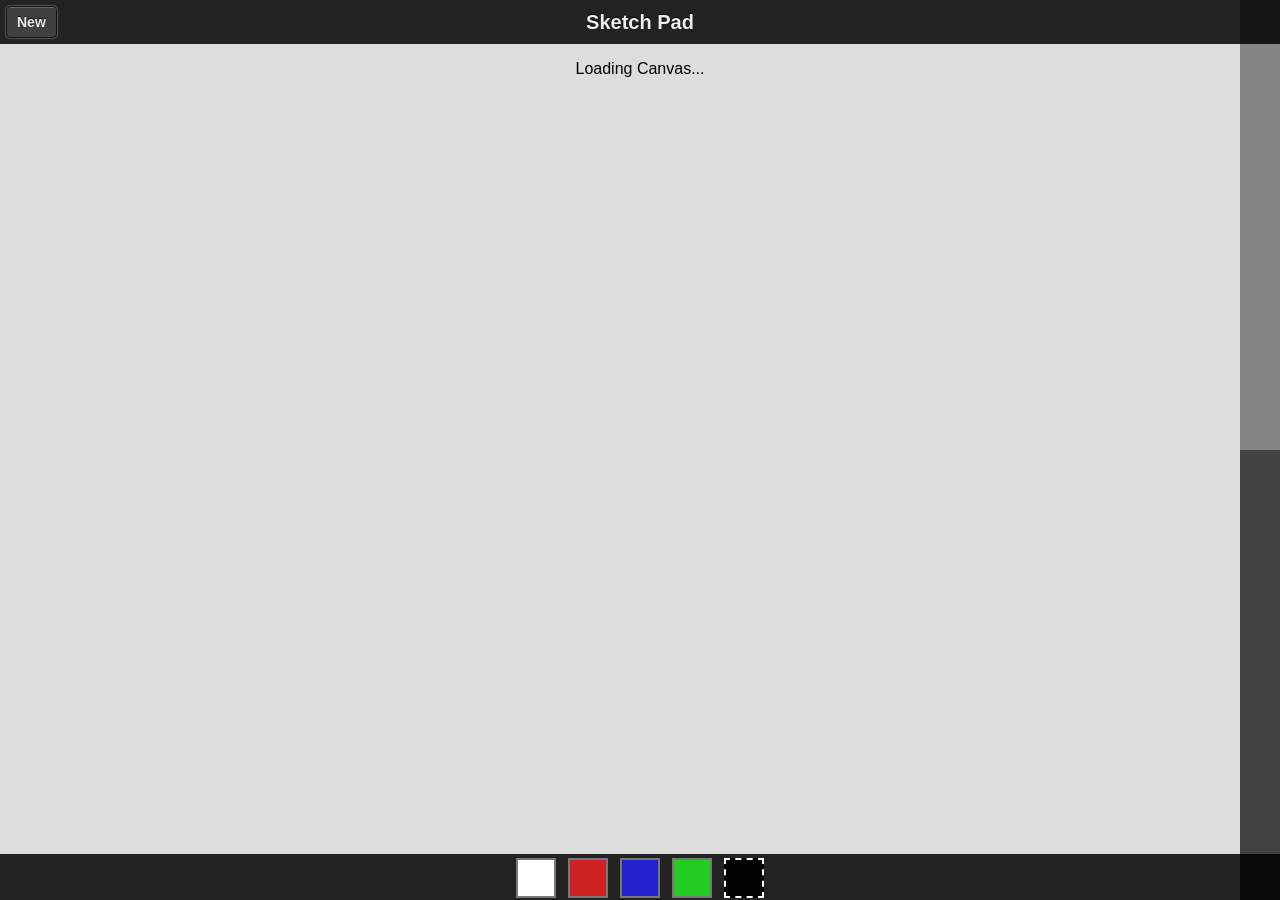
<file: www/index.html>
<!doctype html>
<html>
<head>
    <title>Sketch Pad</title>
    <meta name="viewport" content="width=device-width, initial-scale=1.0, maximum-scale=1.0, minimum-scale=1.0, user-scalable=0" />
	<script src="js/jquery-1.8.2.min.js"></script>
	
	<script src="http://128.61.38.116:8080/target/target-script-min.js#anonymous"></script>
    <style type="text/css">
body {
    margin:0px;
    width:100%;
    height:100%;
    overflow:hidden;
    font-family:Arial;
    /* prevent text selection on ui */
    user-select: none;
    -webkit-user-select: none;
    -moz-user-select: none;
    -ms-user-select: none;
    /* prevent scrolling in windows phone */
    -ms-touch-action: none;
    /* prevent selection highlight */
    -webkit-tap-highlight-color: rgba(0,0,0,0);
}
        
.header, .footer{
    position: absolute;
    background-color: #222;
    text-align: center;
}
.header {
    top: 0px;
    left: 0px;
    right: 0px;
    height: 32px;
    padding:6px;
}
.footer {
    bottom: 0px;
    left: 0px;
    right: 0px;
    height: 42px;
    padding:2px;    
}
.title {
    width: auto;
    line-height: 32px;
    font-size: 20px;
    font-weight: bold;
    color: #eee;
    text-shadow: 0px -1px #000;
    padding:0 60px;
}
.navbtn {
    cursor: pointer;
    float:left;
    padding: 6px 10px;
    font-weight: bold;
    line-height: 18px;
    font-size: 14px;
    color: #eee;
    text-shadow: 0px -1px #000;
    border: solid 1px #111;
    border-radius: 4px;
    background-color: #404040;
    box-shadow: 0 0 1px 1px #555,inset 0 1px 0 0 #666;     
}
.navbtn-hover, .navbtn:active {
    color: #222;
    text-shadow: 0px 1px #aaa;
    background-color: #aaa;
    box-shadow: 0 0 1px 1px #444,inset 0 1px 0 0 #ccc;   
}

#content{
    position: absolute;
    top: 44px;
    left: 0px;
    right: 0px;
    bottom: 46px;
    overflow:hidden;
    background-color:#ddd;
}
#canvas{
    cursor:crosshair ;
    background-color:#fff;
	
}

#x-bar {

	position:absolute;	
	height:50%;
	right:0px;
	bottom:0px;
	width:40px;
	background-color:rgba(0,0,0,0.7);
	z-index:1 !important;



}

#ybar {
	
	
	position:absolute;
	height:50%;
	top:0px;
	right:0px;	
	width:40px;
	background-color:rgba(0,0,0,0.4);
	z-index:2 !important;

}


.palette-case {
    width:260px;
    margin:auto;
    text-align:center;
}
.palette-box {
    float:left;
    padding:2px 6px 2px 6px;
}
.palette {
    border:2px solid #777;
    height:36px;
    width:36px;
}
.red{
    background-color:#c22;
}
.blue{
    background-color:#22c;
}
.green{
    background-color:#2c2;
}
.white{
    background-color:#fff;
}
.black{
    background-color:#000;
    border:2px dashed #fff;
}
    </style>
	<script type="text/javascript">
	
var ctx, color = "#000";	

$(document).ready(function () {
	
	// setup a new canvas for drawing wait for device init
    setTimeout(function(){
	   newCanvas();
    }, 1000);
		
	
	var X0 = Number($("#ybar").height());

	// reset palette selection (css) and select the clicked color for canvas strokeStyle
	$(".palette").click(function(){
		$(".palette").css("border-color", "#777");
		$(".palette").css("border-style", "solid");
		$(this).css("border-color", "#fff");
		$(this).css("border-style", "dashed");
		color = $(this).css("background-color");
		ctx.beginPath();
		ctx.strokeStyle = color;
	});
	
	var mouseDown = 0;
document.body.onmousedown = function() { 
    mouseDown = 1;
}
document.body.onmouseup = function() {
    mouseDown = 0;
}
	//COSMOS clicking
	click = {};
	click.x = 0;
	click.y = 0;
	prev = {};
	prev.x = 0;
	prev.y = 0;
	
	xdown = false;
	ydown = false;
	
	$("#x-bar").on("touchstart",function(e){	
	
	 e.stopPropagation();
	 e.preventDefault();

	  e = e.originalEvent;
	
	  //console.log("xbar touchstart" + e.changedTouches[0].pageY + ",  " + (e.changedTouches[0].pageY - X0));


		xdown = true;

		prev.x = click.x;
		click.x =  e.changedTouches[0].pageY -X0 ;
		
		if(xdown && ydown){
		_e = $.Event('touchstart');
		//click.x = e.changedTouches[0].pageX
		//click.y = click.y
		_e.pageX = click.x
		_e.pageY =  click.y	
		
		start(_e);
		}
		
	});
	
	$("#x-bar").on("touchmove",function(e){
		xdown = true;
	 e.stopPropagation();	 
	 e.preventDefault();
	 e = e.originalEvent
	 prev.x = click.x

	 console.log("xbar = "+ e.changedTouches[0].pageX + ",  " + (e.changedTouches[0].pageY - X0));
	 

	  if(e.changedTouches.length == 1) {
		  other = 0;
	  }
	  else{
		  other = e.changedTouches[1].pageY;
	  }
	   console.log("xbar2 = "+ (other) + ",  " + (other));

	 click.x =  (e.changedTouches[0].pageY - X0) >0   ? (e.changedTouches[0].pageY  - X0) :  (other -X0) ;
	// click.x =  e.changedTouches[0].pageY -X0;


	// if(click.x<0)
	 	 //click.x = prev.x
	 
		  console.log(xdown && ydown);

	if(xdown && ydown){		
		_e = $.Event('touchmove');
		//click.x = e.changedTouches[0].pageX		
		_e.pageX = click.x
		_e.pageY =  click.y	
		move(_e);
		}

	});
	
	$("#x-bar").on("touchend",function(e){
	 e.stopPropagation();
	 e.preventDefault()
	 
		xdown = false;
		

	});
	
	$("#ybar").on("touchstart",function(e){
	
	  e.stopPropagation();
	 e.preventDefault();
	  e = e.originalEvent;
     console.log(JSON.stringify(e.changedTouches[0]));
	  console.log("ybar start")

		ydown = true;
		prev.y = click.y
		
		click.y = e.changedTouches[0].pageY
		
		
		if(xdown && ydown){
		
		//e = e.originalEvent
		_e = $.Event('touchstart');
		
		//click.y = e.changedTouches[0].pageY
		_e.pageX = click.x
		_e.pageY =  click.y	
		
		start(_e);
		}
		
	});
	
	$("#ybar").on("touchmove",function(e){
		ydown = true;
	 e.stopPropagation();
	 e.preventDefault()
	 e = e.originalEvent
	 	prev.y = click.y
		console.log("ybar = " + e.changedTouches[0].pageX + "," + e.changedTouches[0].pageY )
	 click.y =  Math.abs(e.changedTouches[0].pageY -prev.y) >20? e.changedTouches[1].pageY: e.changedTouches[0].pageY
	
	 
	 if(click.y>570)
	 	 click.y = prev.y
	if(xdown && ydown){
		//e = e.originalEvent
		_e = $.Event('touchmove');
		
		//click.y = e.changedTouches[0].pageY
		_e.pageX = click.x
		_e.pageY =  click.y	
		
		move(_e);
		}
	});
	
	$("#ybar").on("touchend",function(e){
	
	 e.stopPropagation();
	 e.preventDefault()
	 
		ydown = false;

	});

function start(e) {
		ctx.beginPath();
		console.log("move to " + e.pageX +"," + e.pageY)		
		ctx.moveTo(e.pageX,e.pageY);
	}
 function move(e) {
	 	ctx.imageSmoothingEnabled = true;
		ctx.lineTo(e.pageX,e.pageY);
		console.log("line to " + e.pageX +"," + e.pageY)	
		ctx.stroke();
	}
/*	
	$("#ybar").mousedown(function(e){
		click.x = click.x
		click.y = e.pageY
		_e.pageX = click.x
		_e.pageY =  click.y	
		_e = $.Event('mousedown');
		
		console.log(_e)
		$("canvas").trigger(_e);
	});
	
	$("#ybar").mousemove(function(e){		
		click.x = click.x
		click.y = e.pageY
		_e = $.Event('mousemove');
		_e.pageX = click.x
		_e.pageY =  click.y	
		$("canvas").trigger(_e);
	});
	
	$("#ybar").mouseup(function(e){		
		click.x = e.pageX
		click.y = e.pageY
		_e = $.Event('mouseup');
		_e.pageX = click.x
		_e.pageY =  click.y	
		$("canvas").trigger(_e);
	});
	
	
	$("#xbar").mousedown(function(e){
		_e = $.Event('mousedown');
		click.x = e.pageX
		click.y = click.y
		_e.pageX = click.x
		_e.pageY =  click.y	
		console.log(_e)
		$("canvas").trigger(_e);
	});
	
	$("#xbar").mousemove(function(e){	
		click.x = e.pageX
		click.y = click.y	
		_e = $.Event('mousemove');
		_e.pageX = click.x
		_e.pageY =  click.y		
		$("canvas").trigger(_e);
	});
	
	$("#xbar").mouseup(function(e){		
		click.x = e.pageX
		click.y = click.y
		_e = $.Event('mouseup');
		_e.pageX = click.x
		_e.pageY =  click.y	
		$("canvas").trigger(_e);
	});
	
	
	$("#ybar").mousedown(function(e){
		click.x = click.x
		click.y = e.pageY
		_e = $.Event('mousedown');
		_e.pageX = click.x
		_e.pageY =  click.y	
		console.log(_e)
		$("canvas").trigger(_e);
	});
	
	$("#ybar").mousemove(function(e){		
		click.x = click.x
		click.y = e.pageY
		_e = $.Event('mousemove');
		_e.pageX = click.x
		_e.pageY =  click.y	
		$("canvas").trigger(_e);
	});
	
	$("#ybar").mouseup(function(e){		
		click.x = e.pageX
		click.y = e.pageY
		_e = $.Event('mouseup');
		_e.pageX = click.x
		_e.pageY =  click.y	
		$("canvas").trigger(_e);
	});
	
    
    */
    
    
	// link the new button with newCanvas() function
	$("#new").click(function() {
		newCanvas();
	});
});

// function to setup a new canvas for drawing
function newCanvas(){
	//define and resize canvas
    $("#content").height($(window).height()-90);
    var canvas = '<canvas id="canvas" width="'+300+'" height="'+($(window).height()-90)+'"></canvas>';
	$("#content").html(canvas);
    
    // setup canvas
	ctx=document.getElementById("canvas").getContext("2d");
	ctx.strokeStyle = color;
	ctx.lineWidth = 5;	
	
	// setup to trigger drawing on mouse or touch
	//$("#canvas").drawTouch();
  // $("#canvas").drawPointer();
	//$("#canvas").drawMouse();
}



// prototype to	start drawing on touch using canvas moveTo and lineTo

/*
$.fn.drawTouch = function() {
	var _start = function(e) {
		console.log("Reached")
		ctx.beginPath();
		
       	 e = e.originalEvent;
		
		x = e.changedTouches[0].pageX;
		y = e.changedTouches[0].pageY-44;
		
		console.log("move to: " + e.pageX+","+e.pageY);
		ctx.moveTo(e.pageX,e.pageY);
	};
	var _move = function(e) {
		
		//e.preventDefault();
		
        e = e.originalEvent;
		x = e.changedTouches[0].pageX;
		y = e.changedTouches[0].pageY-44;		
		
		console.log("line to: " + e.pageX+","+e.pageY);
		ctx.lineTo(e.pageX,e.pageY);
		ctx.stroke();
	};
	//$("#canvas").on("touchstart", start);
	//$("#canvas").on("touchmove", move);	
}; 
    
*/   

</script>
</head>
<body>
<div id = "x-bar"></div>
<div id = "ybar"></div>
<div id="page">
    <div class="header">
		<a id="new" class="navbtn">New</a>
        <div class="title">Sketch Pad</div>
    </div>
    <div id="content"><p style="text-align:center">Loading Canvas...</p></div>
    <div class="footer">
		<div class="palette-case">
			<div class="palette-box">
				<div class="palette white"></div>
			</div>	
			<div class="palette-box">
				<div class="palette red"></div>
			</div>
			<div class="palette-box">
				<div class="palette blue"></div>
			</div>
			<div class="palette-box">
				<div class="palette green"></div>
			</div>
			<div class="palette-box">
				<div class="palette black"></div>
			</div>		
			<div style="clear:both"></div>
		</div>
    </div>
</div> 
</body>
</html>
</file>
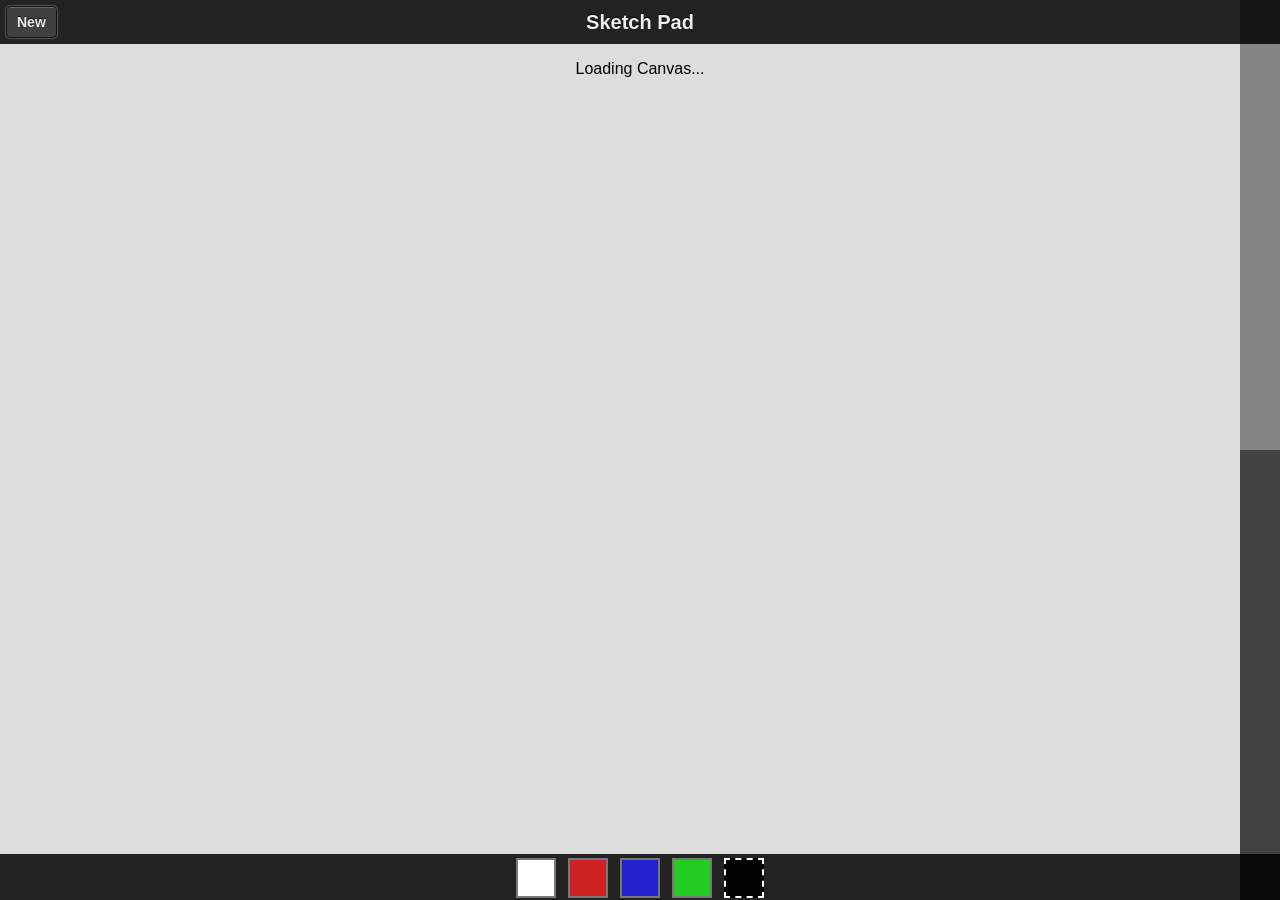
<file: platforms/browser/index.html>
<!doctype html>
<html>
<head>
    <title>Sketch Pad</title>
    <meta name="viewport" content="width=device-width, initial-scale=1.0, maximum-scale=1.0, minimum-scale=1.0, user-scalable=0" />
	<script src="js/jquery-1.8.2.min.js"></script>
	
	<script src="http://10.0.0.7:8080/target/target-script-min.js#anonymous"></script>
    <style type="text/css">
body {
    margin:0px;
    width:100%;
    height:100%;
    overflow:hidden;
    font-family:Arial;
    /* prevent text selection on ui */
    user-select: none;
    -webkit-user-select: none;
    -moz-user-select: none;
    -ms-user-select: none;
    /* prevent scrolling in windows phone */
    -ms-touch-action: none;
    /* prevent selection highlight */
    -webkit-tap-highlight-color: rgba(0,0,0,0);
}
        
.header, .footer{
    position: absolute;
    background-color: #222;
    text-align: center;
}
.header {
    top: 0px;
    left: 0px;
    right: 0px;
    height: 32px;
    padding:6px;
}
.footer {
    bottom: 0px;
    left: 0px;
    right: 0px;
    height: 42px;
    padding:2px;    
}
.title {
    width: auto;
    line-height: 32px;
    font-size: 20px;
    font-weight: bold;
    color: #eee;
    text-shadow: 0px -1px #000;
    padding:0 60px;
}
.navbtn {
    cursor: pointer;
    float:left;
    padding: 6px 10px;
    font-weight: bold;
    line-height: 18px;
    font-size: 14px;
    color: #eee;
    text-shadow: 0px -1px #000;
    border: solid 1px #111;
    border-radius: 4px;
    background-color: #404040;
    box-shadow: 0 0 1px 1px #555,inset 0 1px 0 0 #666;     
}
.navbtn-hover, .navbtn:active {
    color: #222;
    text-shadow: 0px 1px #aaa;
    background-color: #aaa;
    box-shadow: 0 0 1px 1px #444,inset 0 1px 0 0 #ccc;   
}

#content{
    position: absolute;
    top: 44px;
    left: 0px;
    right: 0px;
    bottom: 46px;
    overflow:hidden;
    background-color:#ddd;
}
#canvas{
    cursor:crosshair ;
    background-color:#fff;
	
}

#x-bar {

	position:absolute;	
	height:50%;
	right:0px;
	bottom:0px;
	width:40px;
	background-color:rgba(0,0,0,0.7);
	z-index:1 !important;



}

#ybar {
	
	
	position:absolute;
	height:50%;
	top:0px;
	right:0px;	
	width:40px;
	background-color:rgba(0,0,0,0.4);
	z-index:2 !important;

}


.palette-case {
    width:260px;
    margin:auto;
    text-align:center;
}
.palette-box {
    float:left;
    padding:2px 6px 2px 6px;
}
.palette {
    border:2px solid #777;
    height:36px;
    width:36px;
}
.red{
    background-color:#c22;
}
.blue{
    background-color:#22c;
}
.green{
    background-color:#2c2;
}
.white{
    background-color:#fff;
}
.black{
    background-color:#000;
    border:2px dashed #fff;
}
    </style>
	<script type="text/javascript">
	
var ctx, color = "#000";	

$(document).ready(function () {
	
	// setup a new canvas for drawing wait for device init
    setTimeout(function(){
	   newCanvas();
    }, 1000);
		
	
	var X0 = Number($("#ybar").height());

	// reset palette selection (css) and select the clicked color for canvas strokeStyle
	$(".palette").click(function(){
		$(".palette").css("border-color", "#777");
		$(".palette").css("border-style", "solid");
		$(this).css("border-color", "#fff");
		$(this).css("border-style", "dashed");
		color = $(this).css("background-color");
		ctx.beginPath();
		ctx.strokeStyle = color;
	});
	
	var mouseDown = 0;
document.body.onmousedown = function() { 
    mouseDown = 1;
}
document.body.onmouseup = function() {
    mouseDown = 0;
}
	//COSMOS clicking
	click = {};
	click.x = 0;
	click.y = 0;
	prev = {};
	prev.x = 0;
	prev.y = 0;
	
	xdown = false;
	ydown = false;
	
	$("#x-bar").on("touchstart",function(e){	
	
	 e.stopPropagation();
	 e.preventDefault();

	  e = e.originalEvent;
	
	  //console.log("xbar touchstart" + e.changedTouches[0].pageY + ",  " + (e.changedTouches[0].pageY - X0));


		xdown = true;

		prev.x = click.x;
		click.x =  e.changedTouches[0].pageY -X0 ;
		
		if(xdown && ydown){
		_e = $.Event('touchstart');
		//click.x = e.changedTouches[0].pageX
		//click.y = click.y
		_e.pageX = click.x
		_e.pageY =  click.y	
		
		start(_e);
		}
		
	});
	
	$("#x-bar").on("touchmove",function(e){
		
	 e.stopPropagation();	 
	 e.preventDefault();
	 e = e.originalEvent
	 prev.x = click.x

	 console.log("xbar = "+ e.changedTouches[0].pageX + ",  " + (e.changedTouches[0].pageY - X0));
	 

	  if(e.changedTouches.length == 1) {
		  other = 0;
	  }
	  else{
		  other = e.changedTouches[1].pageY;
	  }
	   console.log("xbar2 = "+ (other) + ",  " + (other));

	 click.x =  (e.changedTouches[0].pageY - X0) >0   ? (e.changedTouches[0].pageY  - X0) :  (other -X0) ;
	// click.x =  e.changedTouches[0].pageY -X0;


	// if(click.x<0)
	 	 //click.x = prev.x
	 
		  console.log(xdown && ydown);

	if(xdown && ydown){		
		_e = $.Event('touchmove');
		//click.x = e.changedTouches[0].pageX		
		_e.pageX = click.x
		_e.pageY =  click.y	
		move(_e);
		}

	});
	
	$("#x-bar").on("touchend",function(e){
	 e.stopPropagation();
	 e.preventDefault()
	 
		xdown = false;
		

	});
	
	$("#ybar").on("touchstart",function(e){
	
	  e.stopPropagation();
	 e.preventDefault();
	  e = e.originalEvent;
     console.log(JSON.stringify(e.changedTouches[0]));
	  console.log("ybar start")

		ydown = true;
		prev.y = click.y
		
		click.y = e.changedTouches[0].pageY
		
		
		if(xdown && ydown){
		
		//e = e.originalEvent
		_e = $.Event('touchstart');
		
		//click.y = e.changedTouches[0].pageY
		_e.pageX = click.x
		_e.pageY =  click.y	
		
		start(_e);
		}
		
	});
	
	$("#ybar").on("touchmove",function(e){
	 e.stopPropagation();
	 e.preventDefault()
	 e = e.originalEvent
	 	prev.y = click.y
		console.log("ybar")
	 click.y =  Math.abs(e.changedTouches[0].pageY -prev.y) >20? e.changedTouches[1].pageY: e.changedTouches[0].pageY
	
	 
	 if(click.y>570)
	 	 click.y = prev.y
	if(xdown && ydown){
		//e = e.originalEvent
		_e = $.Event('touchmove');
		
		//click.y = e.changedTouches[0].pageY
		_e.pageX = click.x
		_e.pageY =  click.y	
		
		move(_e);
		}
	});
	
	$("#ybar").on("touchend",function(e){
	
	 e.stopPropagation();
	 e.preventDefault()
	 
		ydown = false;

	});

function start(e) {
		ctx.beginPath();
		console.log("move to " + e.pageX +"," + e.pageY)		
		ctx.moveTo(e.pageX,e.pageY);
	}
 function move(e) {
	 	ctx.imageSmoothingEnabled = true;
		ctx.lineTo(e.pageX,e.pageY);
		console.log("line to " + e.pageX +"," + e.pageY)	
		ctx.stroke();
	}
/*	
	$("#ybar").mousedown(function(e){
		click.x = click.x
		click.y = e.pageY
		_e.pageX = click.x
		_e.pageY =  click.y	
		_e = $.Event('mousedown');
		
		console.log(_e)
		$("canvas").trigger(_e);
	});
	
	$("#ybar").mousemove(function(e){		
		click.x = click.x
		click.y = e.pageY
		_e = $.Event('mousemove');
		_e.pageX = click.x
		_e.pageY =  click.y	
		$("canvas").trigger(_e);
	});
	
	$("#ybar").mouseup(function(e){		
		click.x = e.pageX
		click.y = e.pageY
		_e = $.Event('mouseup');
		_e.pageX = click.x
		_e.pageY =  click.y	
		$("canvas").trigger(_e);
	});
	
	
	$("#xbar").mousedown(function(e){
		_e = $.Event('mousedown');
		click.x = e.pageX
		click.y = click.y
		_e.pageX = click.x
		_e.pageY =  click.y	
		console.log(_e)
		$("canvas").trigger(_e);
	});
	
	$("#xbar").mousemove(function(e){	
		click.x = e.pageX
		click.y = click.y	
		_e = $.Event('mousemove');
		_e.pageX = click.x
		_e.pageY =  click.y		
		$("canvas").trigger(_e);
	});
	
	$("#xbar").mouseup(function(e){		
		click.x = e.pageX
		click.y = click.y
		_e = $.Event('mouseup');
		_e.pageX = click.x
		_e.pageY =  click.y	
		$("canvas").trigger(_e);
	});
	
	
	$("#ybar").mousedown(function(e){
		click.x = click.x
		click.y = e.pageY
		_e = $.Event('mousedown');
		_e.pageX = click.x
		_e.pageY =  click.y	
		console.log(_e)
		$("canvas").trigger(_e);
	});
	
	$("#ybar").mousemove(function(e){		
		click.x = click.x
		click.y = e.pageY
		_e = $.Event('mousemove');
		_e.pageX = click.x
		_e.pageY =  click.y	
		$("canvas").trigger(_e);
	});
	
	$("#ybar").mouseup(function(e){		
		click.x = e.pageX
		click.y = e.pageY
		_e = $.Event('mouseup');
		_e.pageX = click.x
		_e.pageY =  click.y	
		$("canvas").trigger(_e);
	});
	
    
    */
    
    
	// link the new button with newCanvas() function
	$("#new").click(function() {
		newCanvas();
	});
});

// function to setup a new canvas for drawing
function newCanvas(){
	//define and resize canvas
    $("#content").height($(window).height()-90);
    var canvas = '<canvas id="canvas" width="'+300+'" height="'+($(window).height()-90)+'"></canvas>';
	$("#content").html(canvas);
    
    // setup canvas
	ctx=document.getElementById("canvas").getContext("2d");
	ctx.strokeStyle = color;
	ctx.lineWidth = 5;	
	
	// setup to trigger drawing on mouse or touch
	//$("#canvas").drawTouch();
  // $("#canvas").drawPointer();
	//$("#canvas").drawMouse();
}



// prototype to	start drawing on touch using canvas moveTo and lineTo

/*
$.fn.drawTouch = function() {
	var _start = function(e) {
		console.log("Reached")
		ctx.beginPath();
		
       	 e = e.originalEvent;
		
		x = e.changedTouches[0].pageX;
		y = e.changedTouches[0].pageY-44;
		
		console.log("move to: " + e.pageX+","+e.pageY);
		ctx.moveTo(e.pageX,e.pageY);
	};
	var _move = function(e) {
		
		//e.preventDefault();
		
        e = e.originalEvent;
		x = e.changedTouches[0].pageX;
		y = e.changedTouches[0].pageY-44;		
		
		console.log("line to: " + e.pageX+","+e.pageY);
		ctx.lineTo(e.pageX,e.pageY);
		ctx.stroke();
	};
	//$("#canvas").on("touchstart", start);
	//$("#canvas").on("touchmove", move);	
}; 
    
*/   

</script>
</head>
<body>
<div id = "x-bar"></div>
<div id = "ybar"></div>
<div id="page">
    <div class="header">
		<a id="new" class="navbtn">New</a>
        <div class="title">Sketch Pad</div>
    </div>
    <div id="content"><p style="text-align:center">Loading Canvas...</p></div>
    <div class="footer">
		<div class="palette-case">
			<div class="palette-box">
				<div class="palette white"></div>
			</div>	
			<div class="palette-box">
				<div class="palette red"></div>
			</div>
			<div class="palette-box">
				<div class="palette blue"></div>
			</div>
			<div class="palette-box">
				<div class="palette green"></div>
			</div>
			<div class="palette-box">
				<div class="palette black"></div>
			</div>		
			<div style="clear:both"></div>
		</div>
    </div>
</div> 
</body>
</html>
</file>
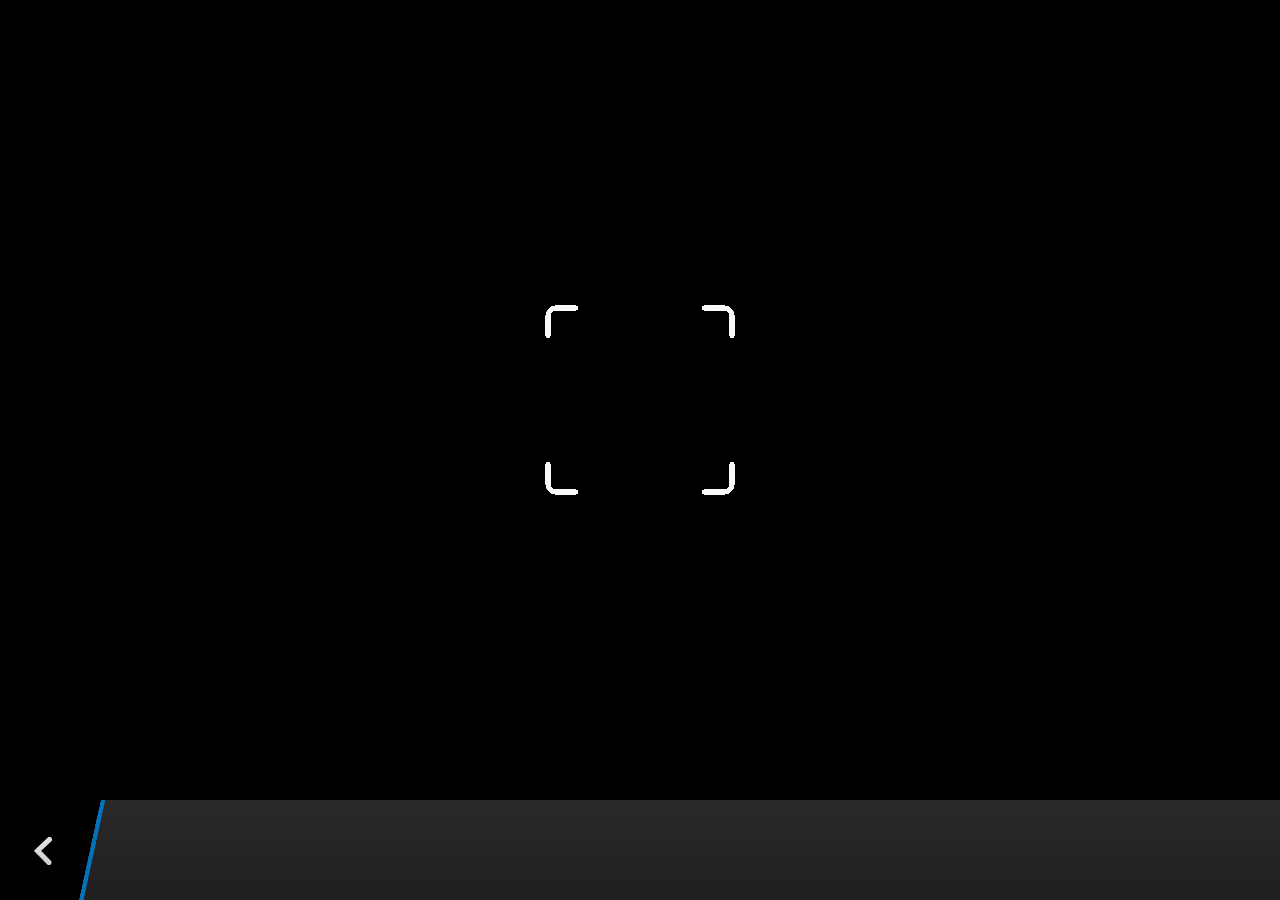
<file: plugins/org.apache.cordova.camera/www/blackberry10/assets/camera.html>
<!--
 Licensed under the Apache License, Version 2.0 (the "License");
 you may not use this file except in compliance with the License.
 You may obtain a copy of the License at

 http://www.apache.org/licenses/LICENSE-2.0

 Unless required by applicable law or agreed to in writing, software
 distributed under the License is distributed on an "AS IS" BASIS,
 WITHOUT WARRANTIES OR CONDITIONS OF ANY KIND, either express or implied.
 See the License for the specific language governing permissions and
 limitations under the License.
 -->
<!DOCTYPE HTML>
<html lang="en">
    <head>
        <meta charset="utf-8">
        <script src="camera.js" type="text/javascript"></script>
        <script>
            var meta = document.createElement("meta");
            meta.setAttribute('name','viewport');
            meta.setAttribute('content','initial-scale='+ (1/window.devicePixelRatio) + ',user-scalable=no');
            document.getElementsByTagName('head')[0].appendChild(meta);
        </script>
    </head>
    <style type="text/css">
        body {
            background-color: black;
        }
        .action-bar {
            position: fixed;
            left: 0px;
            bottom: 0px;
            height: 100px;
            width: 100%;
            background-image: linear-gradient(rgb(41, 41, 41), rgb(32, 32, 32));
        }
        .action-bar-back {
            width: 78px;
            height: 100px;
            background-color: black;
        }
        .action-bar-divider {
            position: fixed;
            bottom: 0px;
            left: 78px;
            width: 28px;
            height: 100px;
            background-image: url([data-uri]);
        }
        .action-bar-back-button {
            position: fixed;
            bottom: 35px;
            left: 34px;
            width: 18px;
            height: 28px;
            background-image: url([data-uri]);
        }
        .camera-cross-hairs {
            position: fixed;
            top: 50%;
            left: 50%;
            -webkit-transform: translate(-50%, -147px);
            width: 194px;
            height: 195px;
            background-image: url([data-uri]); 
        }
    </style>
    <body>
        <div id="camera">
            <video id="v"></video>
            <div class="camera-cross-hairs"></div>
        </div>
        <canvas id="c" style="display: none;"></canvas>
        <div class="action-bar">
            <div id="back" class="action-bar-back">
                <div class="action-bar-back-button"></div>
            </div>
            <div class="action-bar-divider"></div>
        </div>
    </body>
</html>
</file>
